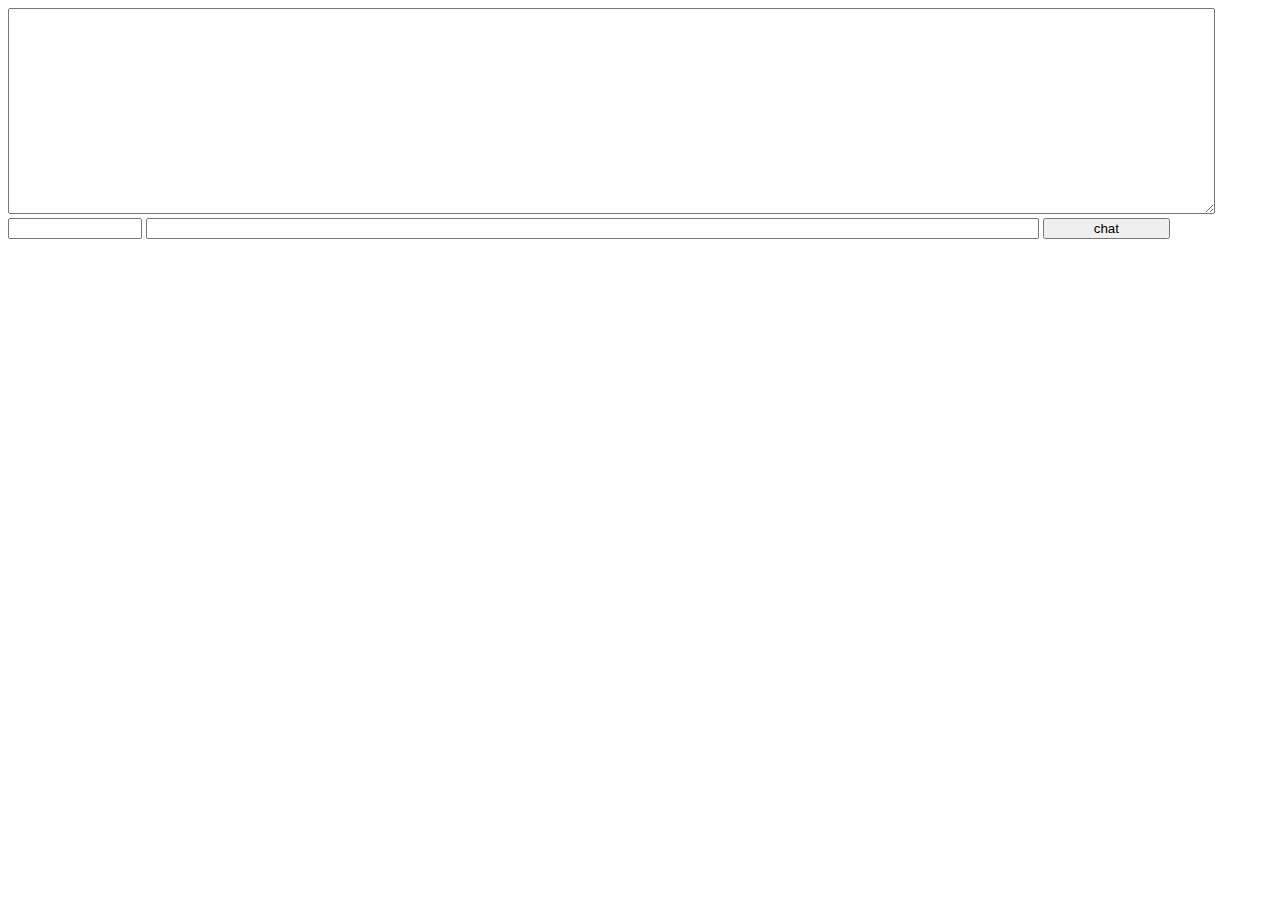
<file: chat01_1/index.html>
<!DOCTYPE html>
<html lang="en">
<head>
    <meta charset="UTF-8">
    <title>Title</title>
    <style>
        .chat_log {
            width: 95%;
            height: 200px;
        }

        .name {
            width: 10%;
        }

        .message {
            width: 70%;
        }

        .chat {
            width: 10%;
        }
    </style>
    <script src="https://code.jquery.com/jquery-1.11.3.min.js"></script>
    <script src="https://cdn.socket.io/socket.io-1.3.5.js"></script>
</head>
<body>
<div>
    <textarea id="chatLog" class="chat_log" readonly></textarea>
</div>
<form id="chat">
    <input id="name" class="name" type="text" readonly>
    <input id="message" class="message" type="text">
    <input type="submit" class="chat" value="chat"/>
</form>
<div id="box" class="box">
    <script>
        const socket = io.connect('http://192.168.146.195:3000',{transports: ['websocket']});
        $('#chat').on('submit', function (e) { //2
            socket.emit('send message', $('#name').val(), $('#message').val());
            $('#message').val('');
            $('#message').focus();
            e.preventDefault();
        });
        socket.on('receive message', function (msg) { //3
            $('#chatLog').append(msg + '\n');
            $('#chatLog').scrollTop($('#chatLog')[0].scrollHeight);
        });
        socket.on('change name', function (name) { //4
            $('#name').val(name);
        });
    </script>
</div>
</body>
</html>
</file>
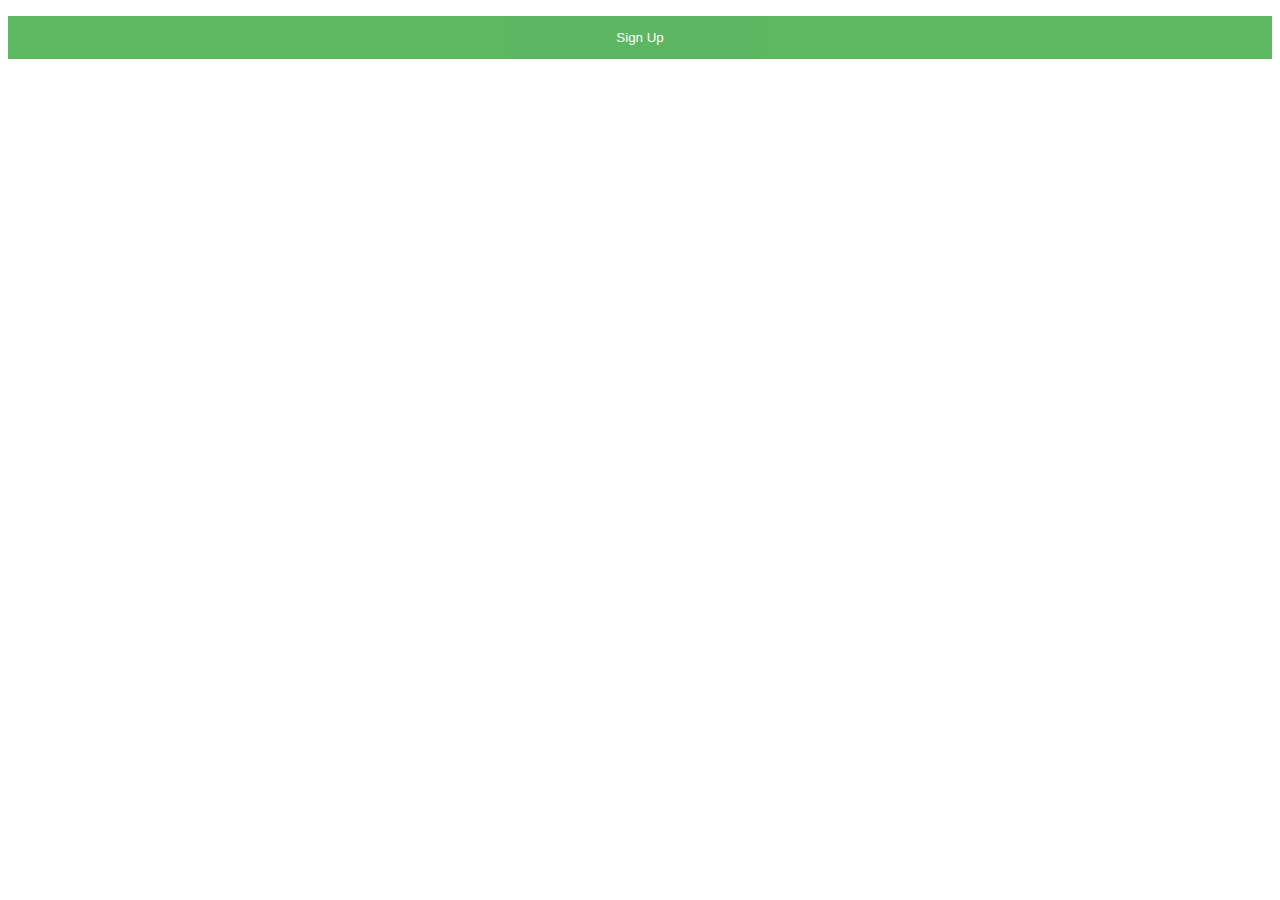
<file: modal01/index.html>
<!DOCTYPE html>
<html lang="en">
<head>
    <meta charset="UTF-8">
    <meta name="viewport" content="width=device-width, initial-scale=1.0">
    <title>Document</title>
    <link href="index.css" rel="stylesheet">
</head>
<body>
<!-- Button to open the modal -->
<button onclick="document.getElementById('modal').style.display='block'">Sign Up</button>

<!-- The Modal (contains the Sign Up form) -->
<div id="modal" class="modal">
    <span onclick="document.getElementById('modal').style.display='none'" class="close" title="Close Modal">&times;</span>
    <form class="modal-content" action="checkAdmin.php" method="POST">
        <div class="container">
            <h1>Are you an administrator?</h1>
            <p>If you don't have permission, click the Cancel button.</p>
            <hr>
            <label for="id"><b>ID</b></label>
            <input type="text" placeholder="Enter ID" name="id" required>

            <label for="password"><b>Password</b></label>
            <input type="password" placeholder="Enter Password" name="password" required>

            <label for="password-repeat"><b>Repeat Password</b></label>
            <input type="password" placeholder="Repeat Password" name="password-repeat" required>

            <div class="clearfix">
                <button type="submit" name="submit" class="login">Login</button>
                <button type="button" onclick="document.getElementById('modal').style.display='none'" class="cancel">Cancel</button>
            </div>
        </div>
    </form>
</div>
</body>
</html>
</file>
<file: modal01/index.css>
* {box-sizing: border-box}

/* Full-width input fields */
input[type=text], input[type=password] {
    width: 100%;
    padding: 15px;
    margin: 5px 0 22px 0;
    display: inline-block;
    border: none;
    background: #f1f1f1;
}

/* Add a background color when the inputs get focus */
input[type=text]:focus, input[type=password]:focus {
    background-color: #ddd;
    outline: none;
}

/* Set a style for all buttons */
button {
    background-color: #4CAF50;
    color: white;
    padding: 14px 20px;
    margin: 8px 0;
    border: none;
    cursor: pointer;
    width: 100%;
    opacity: 0.9;
}

button:hover {
    opacity:1;
}

/* Extra styles for the cancel button */
.login {
    padding: 14px 20px;
    /*background-color: #4CAF50;*/
}

/* Float cancel and signup buttons and add an equal width */
.login, .cancel{
    float: left;
    width: 50%;
}

.cancel {
    background-color: #f44336;
}

/* Add padding to container elements */
.container {
    padding: 16px;
}

/* The Modal (background) */
.modal {
    display: none; /* Hidden by default */
    position: fixed; /* Stay in place */
    z-index: 1; /* Sit on top */
    left: 0;
    top: 0;
    width: 100%; /* Full width */
    height: 100%; /* Full height */
    overflow: auto; /* Enable scroll if needed */
    background-color: #474e5d;
    padding-top: 50px;
}

/* Modal Content/Box */
.modal-content {
    background-color: #fefefe;
    margin: 5% auto 15% auto; /* 5% from the top, 15% from the bottom and centered */
    border: 1px solid #888;
    width: 80%; /* Could be more or less, depending on screen size */
}

/* Style the horizontal ruler */
hr {
    border: 1px solid #f1f1f1;
    margin-bottom: 25px;
}

/* The Close Button (x) */
.close {
    position: absolute;
    right: 35px;
    top: 15px;
    font-size: 40px;
    font-weight: bold;
    color: #f1f1f1;
}

.close:hover,
.close:focus {
    color: #f44336;
    cursor: pointer;
}

/* Clear floats */
.clearfix::after {
    content: "";
    clear: both;
    display: table;
}

/* Change styles for cancel button and signup button on extra small screens */
@media screen and (max-width: 300px) {
    .cancelbtn, .signupbtn {
        width: 100%;
    }
}
</file>
